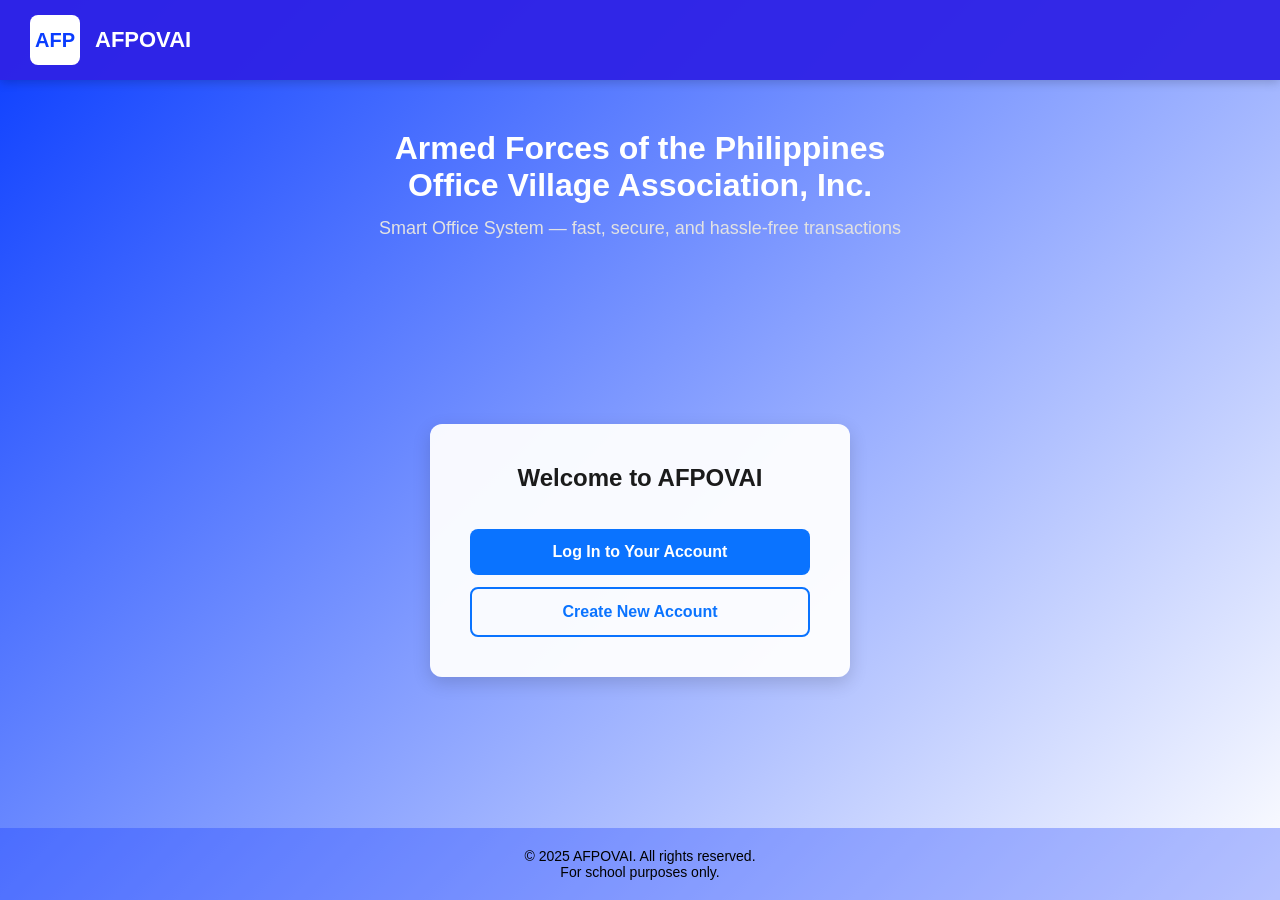
<file: public/index.html>
<!DOCTYPE html>
<html lang="en">
<head>
    <meta charset="UTF-8">
    <meta name="google-site-verification" content="zcs-nHZfHK3oX1FmL5ew5ODEdId7ntpX0rqduefnk8c" />
    <meta name="viewport" content="width=device-width, initial-scale=1.0">
    <meta http-equiv="X-UA-Compatible" content="IE=edge">
    <title>AFPOVAI - Armed Forces of the Philippines Office Village Association</title>
    <meta name="description" content="AFP Office Village Association - Smart Office System for fast, secure, and hassle-free transactions">

    <style>
        /* Global Page Style */
        * {
            margin: 0;
            padding: 0;
            box-sizing: border-box;
        }

        body {
            font-family: Arial, sans-serif;
            background: linear-gradient(135deg, #0a3dff, #ffffff);
            margin: 0;
            display: flex;
            flex-direction: column;
            min-height: 100vh;
            color: #ffffff;
        }

        /* Top Navigation Bar */
        .top-bar {
            background: rgba(47, 34, 230, 0.95);
            padding: 15px 30px;
            display: flex;
            align-items: center;
            gap: 15px;
            box-shadow: 0 2px 10px rgba(0, 0, 0, 0.2);
        }

        .logo {
            width: 50px;
            height: 50px;
            background: #ffffff;
            border-radius: 8px;
            display: flex;
            align-items: center;
            justify-content: center;
            font-weight: bold;
            color: #0a3dff;
            font-size: 20px;
        }

        .top-bar h1 {
            font-size: 22px;
            font-weight: bold;
            color: #ffffff;
        }

        /* Header */
        header {
            text-align: center;
            padding: 50px 20px 30px 20px;
        }

        header h2 {
            margin: 0 0 10px 0;
            font-size: 32px;
            font-weight: bold;
            color: #ffffff;
        }

        header p {
            font-size: 18px;
            color: #e2e2e2;
            max-width: 600px;
            margin: 0 auto;
            line-height: 1.6;
        }

        /* Main Content */
        main {
            flex: 1;
            display: flex;
            justify-content: center;
            align-items: center;
            padding: 20px;
        }

        .auth-container {
            background: rgba(255, 255, 255, 0.95);
            padding: 40px;
            width: 100%;
            max-width: 420px;
            border-radius: 12px;
            text-align: center;
            box-shadow: 0 6px 18px rgba(0,0,0,0.15);
        }

        .auth-container h3 {
            margin-bottom: 25px;
            color: #1b1b1b;
            font-size: 24px;
            font-weight: bold;
        }

        /* Buttons */
        .btn {
            width: 100%;
            padding: 14px;
            border: none;
            background: #0a73ff;
            color: #fff;
            font-size: 16px;
            border-radius: 8px;
            cursor: pointer;
            margin-top: 12px;
            font-weight: bold;
            transition: 0.25s;
        }

        .btn:hover {
            background: #084ed1;
            transform: translateY(-2px);
            box-shadow: 0 4px 12px rgba(10, 115, 255, 0.3);
        }

        /* Outline Button */
        .btn-outline {
            background: transparent;
            border: 2px solid #0a73ff;
            color: #0a73ff;
        }

        .btn-outline:hover {
            background: rgba(10, 115, 255, 0.1);
            transform: translateY(-2px);
        }

        /* Footer */
        footer {
            text-align: center;
            padding: 20px 10px;
            font-size: 14px;
            color: #000000;
            background: rgba(10, 51, 255, 0.3);
        }

        /* Responsive Design */
        @media (max-width: 768px) {
            .top-bar {
                padding: 12px 20px;
            }

            .top-bar h1 {
                font-size: 18px;
            }

            .logo {
                width: 40px;
                height: 40px;
                font-size: 16px;
            }

            header h2 {
                font-size: 26px;
            }

            header p {
                font-size: 16px;
            }

            .auth-container {
                padding: 30px 20px;
            }
        }
    </style>
</head>
<body>

    <!-- Top Navigation Bar -->
    <div class="top-bar">
        <div class="logo">AFP</div>
        <h1>AFPOVAI</h1>
    </div>

    <!-- Header Section -->
    <header>
        <h2>Armed Forces of the Philippines<br>Office Village Association, Inc.</h2>
        <p>Smart Office System — fast, secure, and hassle-free transactions</p>
    </header>

    <!-- Main Content -->
    <main>
        <div class="auth-container">
            <h3>Welcome to AFPOVAI</h3>

            <button id="loginBtn" class="btn">Log In to Your Account</button>
            <button id="signupBtn" class="btn btn-outline">Create New Account</button>
        </div>
    </main>

    <!-- Footer -->
    <footer>
        <p>&copy; 2025 AFPOVAI. All rights reserved.<br> For school purposes only.</p>
    </footer>

    <!-- Navigation Script -->
    <script>
        // Button Navigation
        document.getElementById("loginBtn").addEventListener("click", () => {
            window.location.href = "/login.html"; 
        });

        document.getElementById("signupBtn").addEventListener("click", () => {
            window.location.href = "/signup.html"; 
        });
    </script>

</body>
</html>
</file>
